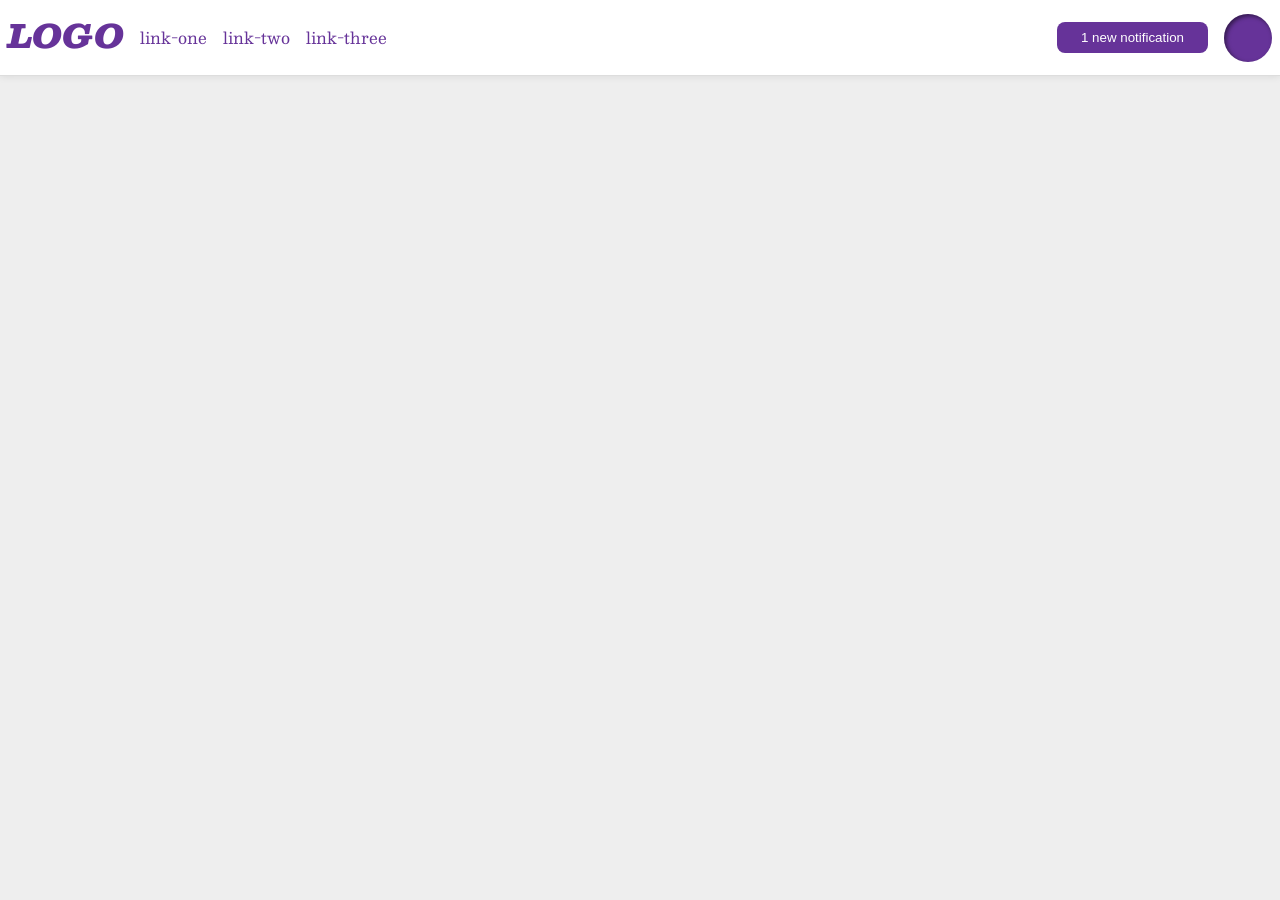
<file: foundations/flex/03-flex-header-2/index.html>
<!DOCTYPE html>
<html lang="en">
  <head>
    <meta charset="UTF-8">
    <meta http-equiv="X-UA-Compatible" content="IE=edge">
    <meta name="viewport" content="width=device-width, initial-scale=1.0">
    <title>Flex Header 2</title>
    <link rel="stylesheet" href="style.css">
  </head>
  <body>
    <div class="header">
      <div class="left">
        <div class="logo">
          LOGO
        </div>
        <ul class="links">
          <li><a href="https://google.com">link-one</a></li>
          <li><a href="https://google.com">link-two</a></li>
          <li><a href="https://google.com">link-three</a></li>
        </ul>
      </div>
      <div class="right">
        <button class="notifications">
          1 new notification
        </button>
        <div class="profile-image"></div>
      </div>
    </div>
  </body>
</html>
</file>
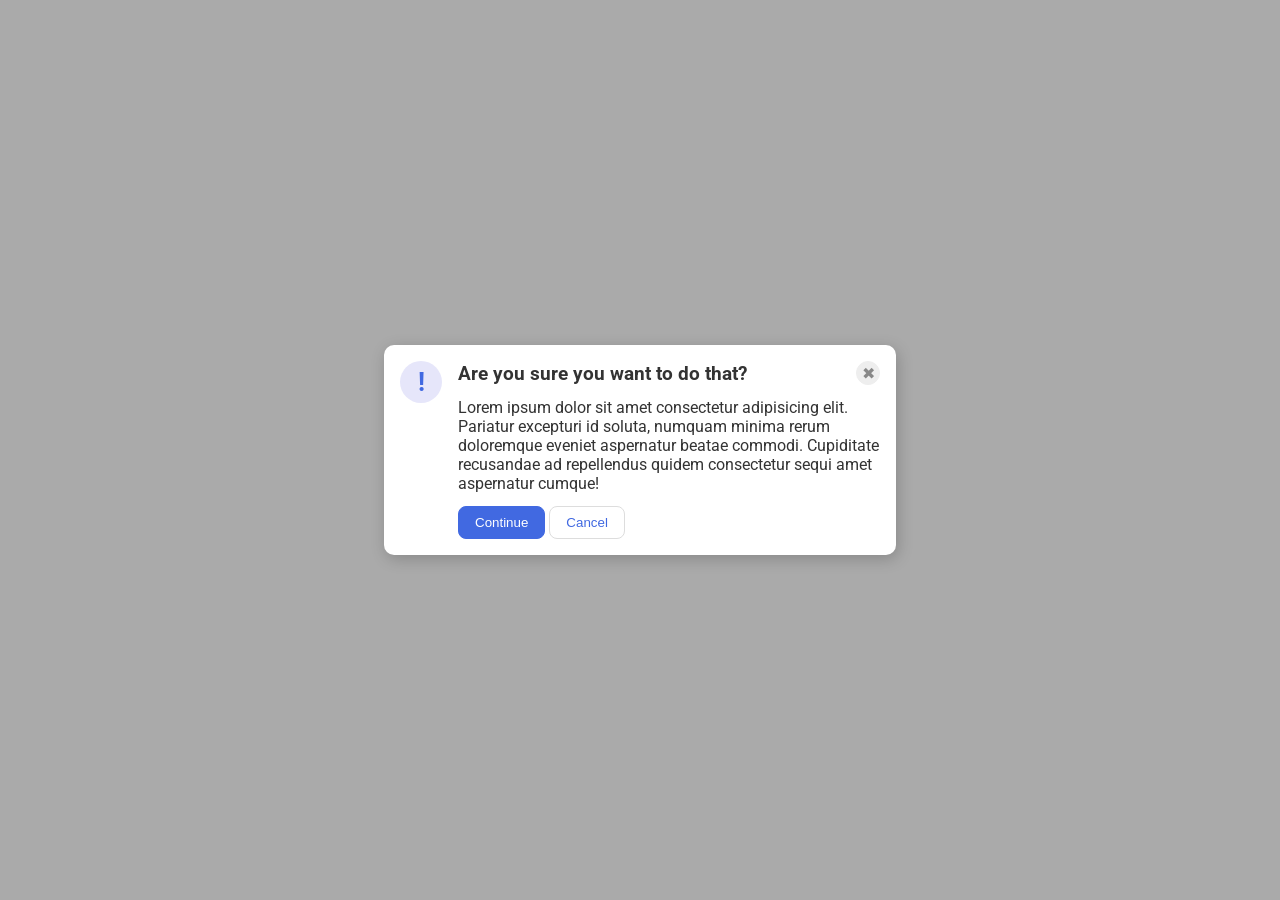
<file: foundations/flex/05-flex-modal/index.html>
<!DOCTYPE html>
<html lang="en">
  <head>
    <meta charset="UTF-8">
    <meta http-equiv="X-UA-Compatible" content="IE=edge">
    <meta name="viewport" content="width=device-width, initial-scale=1.0">
    <link rel="stylesheet" href="style.css">
    <title>Modal</title>
  </head>
  <body>
    <div class="modal">
      <div class="icon">!</div>
      <div class="container">
        <div class="boldy">
          <div class="header">Are you sure you want to do that?</div>
          <button class="close-button">✖</button>
        </div>
        <div class="text">Lorem ipsum dolor sit amet consectetur adipisicing elit. Pariatur excepturi id soluta, numquam minima rerum doloremque eveniet aspernatur beatae commodi. Cupiditate recusandae ad repellendus quidem consectetur sequi amet aspernatur cumque!</div>
        <div>
          <button class="continue">Continue</button>
          <button class="cancel">Cancel</button>
        </div>
      </div>
    </div>
  </body>
</html>
</file>
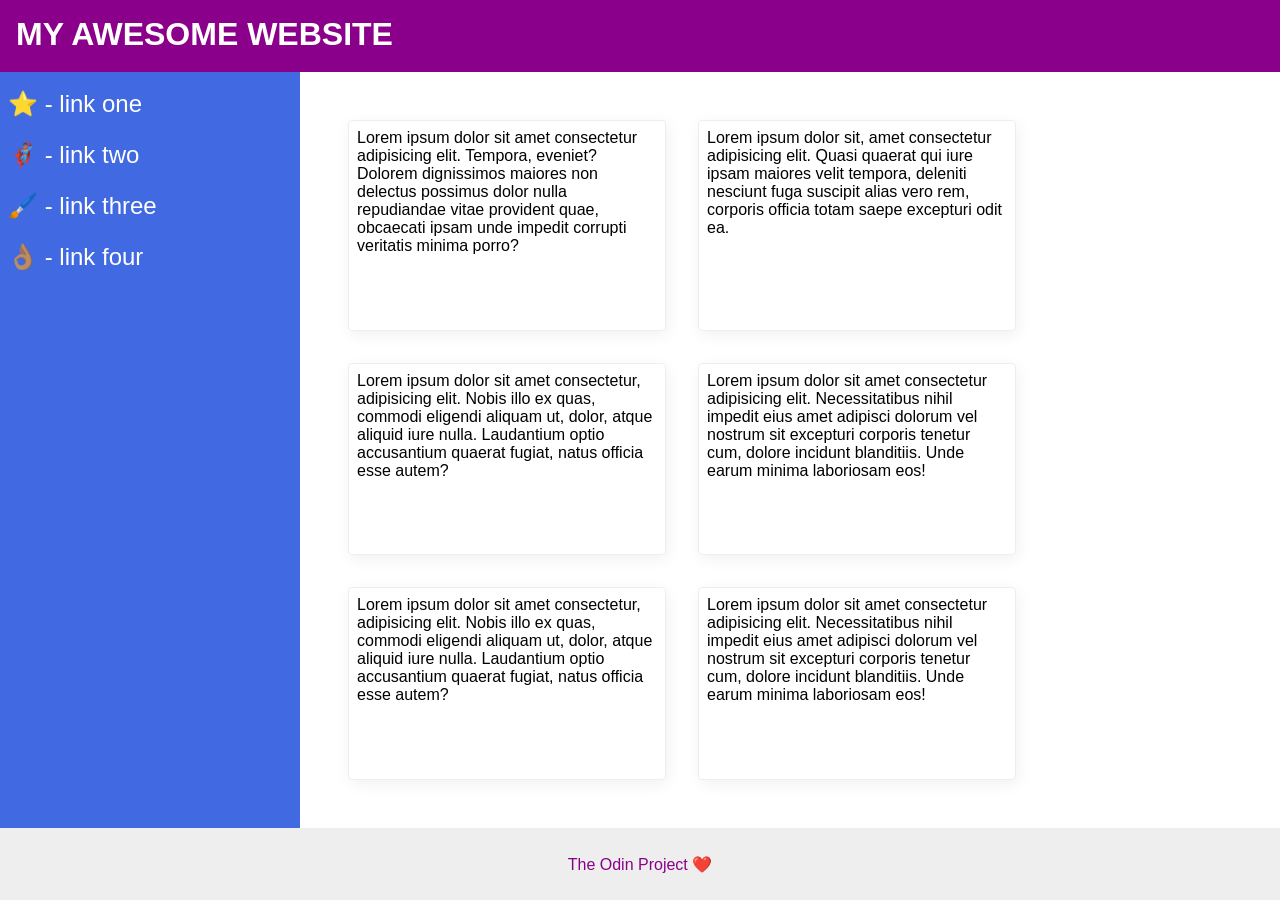
<file: foundations/flex/07-flex-layout-2/index.html>
<!DOCTYPE html>
<html lang="en">
  <head>
    <meta charset="UTF-8">
    <meta http-equiv="X-UA-Compatible" content="IE=edge">
    <meta name="viewport" content="width=device-width, initial-scale=1.0">
    <title>The Holy Grail</title>
    <link rel="stylesheet" href="style.css">
  </head>
  <body>
    <div class="header">
      MY AWESOME WEBSITE
    </div>
    
    <div class="main">
      <div class="sidebar">
        <ul>
          <li><a href="#">⭐ - link one</a></li>
          <li><a href="#">🦸🏽‍♂️ - link two</a></li>
          <li><a href="#">🖌️ - link three</a></li>
          <li><a href="#">👌🏽 - link four</a></li>
        </ul>
      </div>

      <div class="container">
        <div class="card">Lorem ipsum dolor sit amet consectetur adipisicing elit. Tempora, eveniet? Dolorem dignissimos maiores non delectus possimus dolor nulla repudiandae vitae provident quae, obcaecati ipsam unde impedit corrupti veritatis minima porro?</div>
        <div class="card">Lorem ipsum dolor sit, amet consectetur adipisicing elit. Quasi quaerat qui iure ipsam maiores velit tempora, deleniti nesciunt fuga suscipit alias vero rem, corporis officia totam saepe excepturi odit ea.</div>
        <div class="card">Lorem ipsum dolor sit amet consectetur, adipisicing elit. Nobis illo ex quas, commodi eligendi aliquam ut, dolor, atque aliquid iure nulla. Laudantium optio accusantium quaerat fugiat, natus officia esse autem?</div>
        <div class="card">Lorem ipsum dolor sit amet consectetur adipisicing elit. Necessitatibus nihil impedit eius amet adipisci dolorum vel nostrum sit excepturi corporis tenetur cum, dolore incidunt blanditiis. Unde earum minima laboriosam eos!</div>
        <div class="card">Lorem ipsum dolor sit amet consectetur, adipisicing elit. Nobis illo ex quas, commodi eligendi aliquam ut, dolor, atque aliquid iure nulla. Laudantium optio accusantium quaerat fugiat, natus officia esse autem?</div>
        <div class="card">Lorem ipsum dolor sit amet consectetur adipisicing elit. Necessitatibus nihil impedit eius amet adipisci dolorum vel nostrum sit excepturi corporis tenetur cum, dolore incidunt blanditiis. Unde earum minima laboriosam eos!</div>
      </div>
    </div>
    
    <div class="footer">
      The Odin Project ❤️
    </div>
  </body>
</html>
</file>
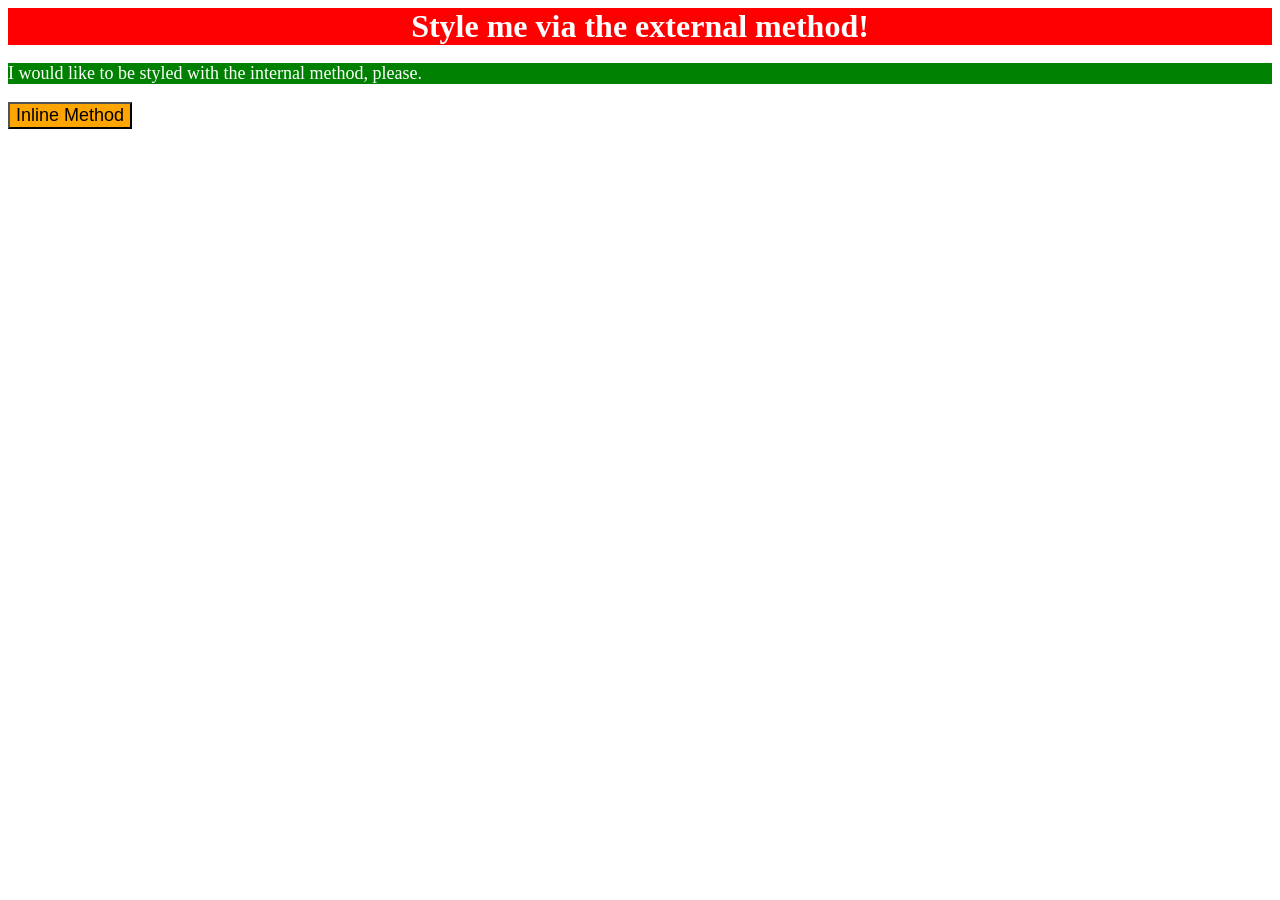
<file: foundations/intro-to-css/01-css-methods/index.html>
<!DOCTYPE html>
<html lang="en">
  <head>
    <meta charset="UTF-8">
    <meta http-equiv="X-UA-Compatible" content="IE=edge">
    <meta name="viewport" content="width=device-width, initial-scale=1.0">
    <title>Methods for Adding CSS</title>
    <link rel="stylesheet" href="./style.css">
    <style>
      p {
        background: green;
        font-size: 18px;
        color: white;
      }
    </style>
  </head>
  <body>
    <div>Style me via the external method!</div>
    <p>I would like to be styled with the internal method, please.</p>
    <button style="background-color: orange; font-size: 18px">Inline Method</button>
  </body>
</html>
</file>
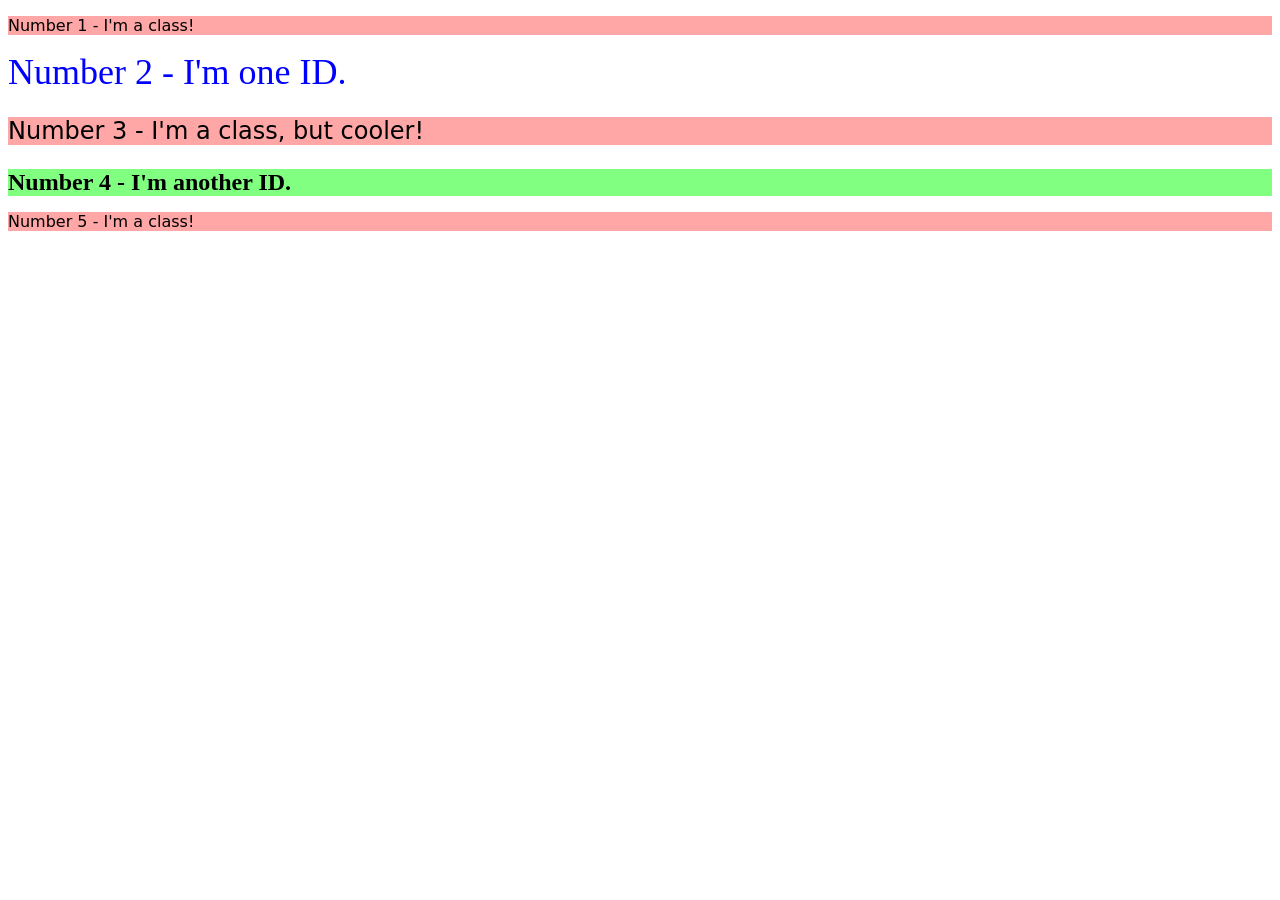
<file: foundations/intro-to-css/02-class-id-selectors/index.html>
<!DOCTYPE html>
<html lang="en">
  <head>
    <meta charset="UTF-8">
    <meta http-equiv="X-UA-Compatible" content="IE=edge">
    <meta name="viewport" content="width=device-width, initial-scale=1.0">
    <title>Class and ID Selectors</title>
    <link rel="stylesheet" href="style.css">
  </head>
  <body>
    <p class="cool">Number 1 - I'm a class!</p>
    <div id="number2">Number 2 - I'm one ID.</div>
    <p class="cool cooler">Number 3 - I'm a class, but cooler!</p>
    <div id="number4">Number 4 - I'm another ID.</div>
    <p class="cool">Number 5 - I'm a class!</p>
  </body>
</html>
</file>
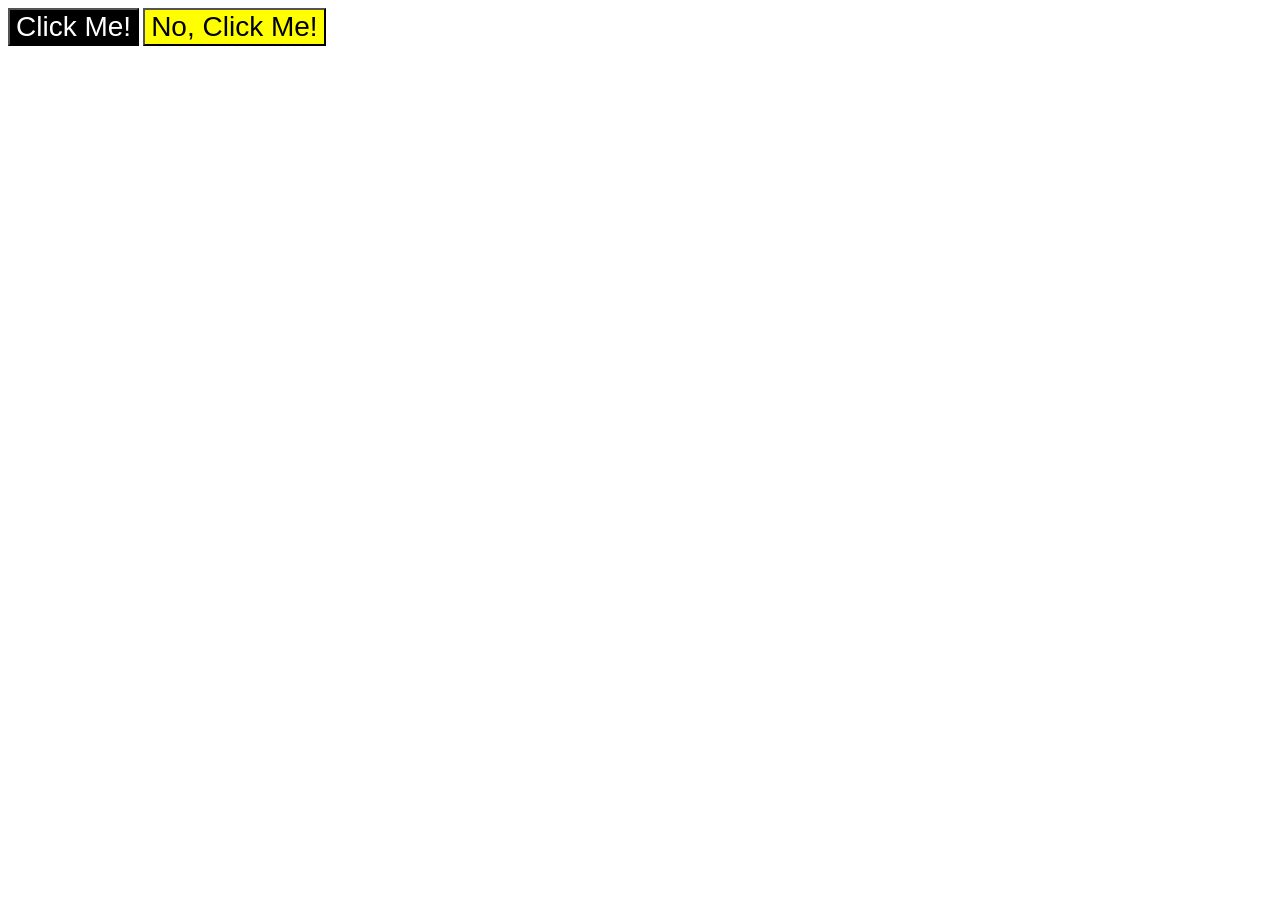
<file: foundations/intro-to-css/03-grouping-selectors/index.html>
<!DOCTYPE html>
<html lang="en">
  <head>
    <meta charset="UTF-8">
    <meta http-equiv="X-UA-Compatible" content="IE=edge">
    <meta name="viewport" content="width=device-width, initial-scale=1.0">
    <title>Grouping Selectors</title>
    <link rel="stylesheet" href="style.css">
  </head>
  <body>
    <button class="black">Click Me!</button>
    <button class="yellow">No, Click Me!</button>
  </body>
</html>
</file>
<file: foundations/flex/03-flex-header-2/style.css>
/* this is some magical font-importing.  
you'll learn about it later. */
@import url('https://fonts.googleapis.com/css2?family=Besley:ital,wght@0,400;1,900&display=swap');

body {
  margin: 0;
  background: #eee;
  font-family: Besley, serif;
}

.header {
  background: white;
  border-bottom: 1px solid #ddd;
  box-shadow: 0 0 8px rgba(0,0,0,.1);
  display: flex;
  align-items: center;
  justify-content: space-between;
  padding: 8px;
}

.profile-image {
  background: rebeccapurple;
  box-shadow: inset 2px 2px 4px rgba(0,0,0,.5);
  border-radius: 50%;
  width: 48px;
  height: 48px;
}

.logo {
  color: rebeccapurple;
  font-size: 32px;
  font-weight: 900;
  font-style: italic;
}

button {
  border: none;
  border-radius: 8px;
  background: rebeccapurple;
  color: white;
  padding: 8px 24px;
}

a {
  /* this removes the line under our links */
  text-decoration: none;
  color: rebeccapurple;
}

.left {
  display:flex;
  gap: 16px;
}

.right {
  display:flex;
  align-items: center;
  gap: 16px;
}

ul {
  list-style-type: none;
  display: flex;
  align-items: center;
  padding-left: 0;
  gap: 16px;
}
</file>
<file: foundations/flex/05-flex-modal/style.css>
@import url('https://fonts.googleapis.com/css2?family=Roboto:wght@400;700&display=swap');

html, body {
  height: 100%;
}

.header {
  font-weight: bold;
  font-size: 1.2em;
}

.boldy {
  display: flex;
  justify-content: space-between;
  align-items: center;
}

body {
  font-family: Roboto, sans-serif;
  margin: 0;
  background: #aaa;
  color: #333;
  /* I'll give you this one for free lol */
  display: flex;
  align-items: center;
  justify-content: center;
}

.container {
  display: flex;
  flex-direction: column;
  gap: 0.8rem;
}

.modal {
  background: white;
  width: 480px;
  border-radius: 10px;
  box-shadow: 2px 4px 16px rgba(0,0,0,.2);
  padding: 1rem;
  display: flex;
  gap: 1rem;
}

.icon {
  color: royalblue;
  font-size: 26px;
  font-weight: 700;
  background: lavender;
  width: 42px;
  height: 42px;
  border-radius: 50%;
  display: flex;
  align-items: center;
  justify-content: center;
  flex-shrink: 0;
}

.close-button {
  background: #eee;
  border-radius: 50%;
  color: #888;
  font-weight: 400;
  font-size: 16px;
  height: 24px;
  width: 24px;
  display: flex;
  align-items: center;
  justify-content: center;
  border: 1px solid #eee;
  padding: 0;
}

button {
  cursor: pointer;
  padding: 8px 16px;
  border-radius: 8px;
}

button.continue {
  background: royalblue;
  border: 1px solid royalblue;
  color: white;
}

button.cancel {
  background: white;
  border: 1px solid #ddd;
  color: royalblue;
}
</file>
<file: foundations/flex/07-flex-layout-2/style.css>
body {
  font-family: -apple-system, BlinkMacSystemFont, 'Segoe UI', Roboto, Oxygen, Ubuntu, Cantarell, 'Open Sans', 'Helvetica Neue', sans-serif;
  margin: 0;
  min-height: 100vh;
  display: flex;
  flex-direction: column;
}

.header {
  height: 72px;
  background: darkmagenta;
  color: white;
  padding: 1rem;
  box-sizing: border-box;
  font-size: 2rem;
  font-weight: bold;
}

.footer {
  height: 72px;
  background: #eee;
  color: darkmagenta;
  display: flex;
  align-items: center;
  justify-content: center;
}

.main {
  display: flex;
  flex: 1 1 auto;
}

.sidebar {
  width: 300px;
  background: royalblue;
  box-sizing: border-box;
  flex: 0 0 300px;
  padding: 0.5rem;
}

.card {
  border: 1px solid #eee;
  box-shadow: 2px 4px 16px rgba(0,0,0,.06);
  border-radius: 4px;
  flex: 0 0 300px;
  padding: 0.5rem;
}


ul {
  list-style-type: none;
  margin: 0;
  padding-left: 0;
  line-height: 3rem;
}

a {
  color: white;
  text-decoration: none;
  font-size: 1.5rem;
}

.container {
  padding: 3rem;
  display: flex;
  flex-direction: row;
  flex-wrap: wrap;
  gap: 2rem;
}
</file>
<file: foundations/intro-to-css/01-css-methods/style.css>
div {
  background-color: red;
  color: white;
  text-align: center;
  font-size: 32px;
  font-weight: bold;
}
</file>
<file: foundations/intro-to-css/02-class-id-selectors/style.css>
.cool {
  background-color: #ffa7a7;
  font-family: Verdana, "DejaVu Sans", sans-serif;
}

#number2 {
  font-size: 36px;
  color: blue;
}

.cooler {
  font-size: 24px;
}

#number4 {
  background-color: #80ff80;
  font-size: 24px;
  font-weight: bold;
}
</file>
<file: foundations/intro-to-css/03-grouping-selectors/style.css>
.black {
  background-color: hsl(0, 0%, 0%);
  color: white;
}

.yellow {
  background-color: hsl(60, 100%, 50%);
}

.black, .yellow {
  font-family: Helvetica, "Times New Roman", sans-serif;
  font-size: 28px;
}
</file>
